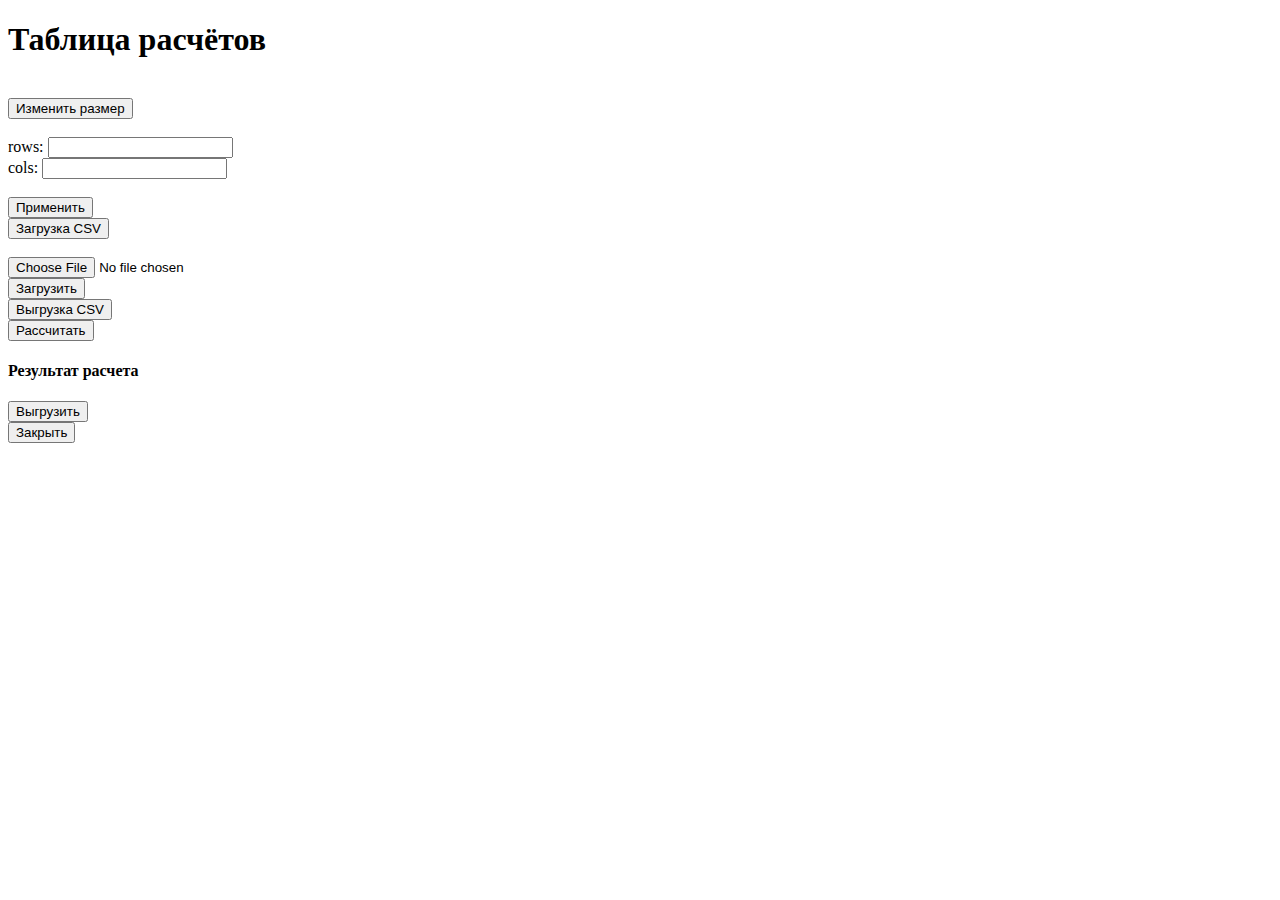
<file: src/main/resources/templates/index.html>
<!DOCTYPE html>
<html xmlns:th="http://www.thymeleaf.org" lang="ru">

<head>
    <meta charset="utf-8">
    <meta http-equiv="X-UA-Compatible" content="IE=edge">
    <meta name="viewport" content="width=device-width, initial-scale=1">
    <meta name="description" content="">
    <meta name="author" content="">

    <title>Sunrise challenge</title>

    <link rel="stylesheet" type="text/css" th:href="@{/css/bootstrap.min.css}"/>
    <link rel="stylesheet" type="text/css" th:href="@{/css/common.css}"/>
</head>
<body>

<div class="container" id="content">
    <h1>Таблица расчётов</h1><br/>
    <table class="table" id="dataTable"></table>
    <div class="row">
        <div class="col-md-2">
            <button type="button" class="btn btn-default" data-toggle="collapse" data-target="#changeTableSize">Изменить
                размер
            </button>
            <div class="collapse" id="changeTableSize">
                <br/>
                <label for="row">rows: </label><input type="number" id="row"><br/>
                <label for="col">cols: </label><input type="number" id="col"><br/>
                <br/>
                <button type="button" class="btn btn-default" id="tableSize"
                        onclick="fillTable(document.querySelector('#dataTable'),
                        document.getElementById('row').value,
                        document.getElementById('col').value)">Применить
                </button>
            </div>
        </div>
        <div class="col-md-2">
            <button type="button" class="btn btn-default" data-toggle="collapse" data-target="#uploadCsv">Загрузка CSV
            </button>
            <div class="collapse" id="uploadCsv">
                <br/><input type="file" id="csvFile"/><br/>
                <button type="button" class="btn btn-default" id="upload" value="Upload" onclick="uploadCsv()">
                    Загрузить
                </button>
            </div>
        </div>
        <div class="col-md-2">
            <button type="button" class="btn btn-default" id="downloadCustomCsv">Выгрузка CSV
            </button>
        </div>
        <div class="col-md-2">
            <button type="button" class="btn btn-default" id="calc" data-toggle="modal" data-target="#resultTableModal"
                    onclick="calculate()">
                Рассчитать
            </button>
        </div>
    </div>
</div>

<!-- Modal -->
<div id="resultTableModal" class="modal fade" role="dialog">
    <div class="modal-dialog">

        <!-- Modal content-->
        <div class="modal-content">
            <div class="modal-header">
                <h4 class="modal-title">Результат расчета</h4>
            </div>
            <div class="modal-body">
                <table class="table-bordered" id="resultTable"></table>
            </div>
            <div class="modal-footer">
                <div class="row">
                    <div class="col-md-2">
                        <button type="button" class="btn btn-default" id="downloadCsv">Выгрузить</button>
                    </div>
                    <div class="col-md-2">
                        <button type="button" class="btn btn-default" data-dismiss="modal">Закрыть</button>
                    </div>
                </div>
            </div>
        </div>
    </div>
</div>

<script th:src="@{/js/jquery_3_3_1.min.js}"></script>
<script th:src="@{/js/bootstrap.min.js}"></script>
<script th:src="@{/js/table.js}"></script>
</body>

</html>
</file>
